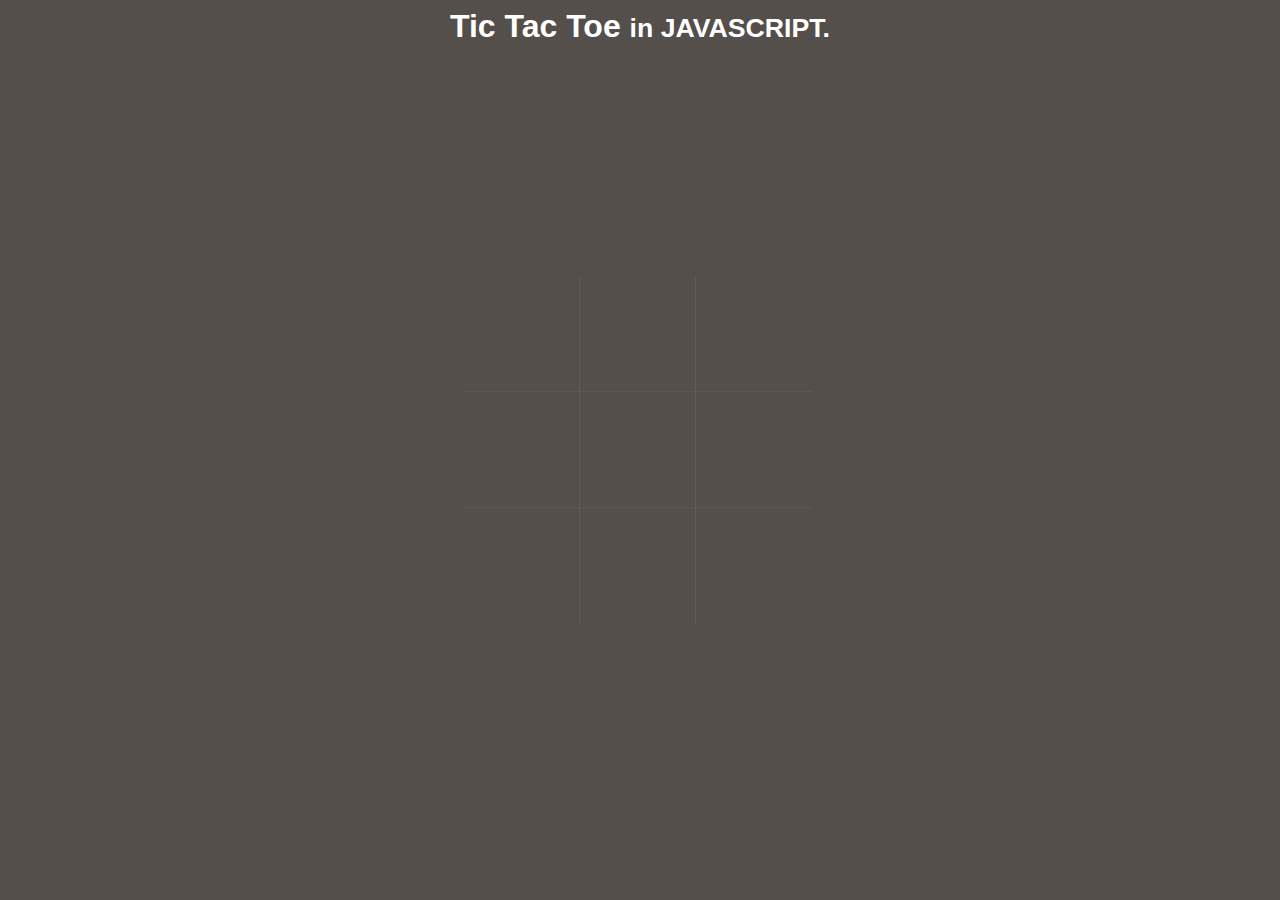
<file: index.html>
<html>
<head>
	<title>My Tic Tac Toe</title>
	<link rel="stylesheet" type="text/css" href="style.css?v0.02">
</head>
<body onload="onLoad();">
	<div id="msg" id="container">
		<h1>Tic Tac Toe <small>in JAVASCRIPT.</small></h1>
		<h2 id="message"></h2>
		<a href="#" id="start-over" onClick="startGame();">Start Over</a>
	</div>
	<div class="container">
	  <div class="board clearfix">
	    <div class="row">
	      <div class="square" onclick="nextMove(this);" id="s1"></div>
	      <div class="square" onclick="nextMove(this);" id="s2"></div>
	      <div class="square" onclick="nextMove(this);" id="s3"></div>
	    </div>
	    <div class="row">
	        
	      <div class="square" onclick="nextMove(this);" id="s4"></div>
	      <div class="square" onclick="nextMove(this);" id="s5"></div>
	      <div class="square" onclick="nextMove(this);" id="s6"></div>
	    </div>
	    <div class="row">
	      <div class="square" onclick="nextMove(this);" id="s7"></div>
	      <div class="square" onclick="nextMove(this);" id="s8"></div>
	      <div class="square" onclick="nextMove(this);" id="s9"></div>
	    </div>
	    <div id="modal-container">
	      <div class="modal choose-modal">
	        <h3>Choose Your Weapon</h3>
	        <div class="button-area">
	        	<span id="Xbutton" onclick="setTurn(this);" class="x-marker">X</span>
	        	<span id="Obutton" onclick="setTurn(this);" class="o-marker">O</span>
	        </div>
	      </div>
	      <div class="modal end-game-modal">
	        <h3></h3>
	        <p>Try harder next time!</p>
	        <div id="clickme" class="button-area"><span>Play Again</span>
	        </div>
	      </div>
	    </div>
	  </div>
	</div>
  <script type="text/javascript" src="script.js?0.01"></script>
</body>
</html>
</file>
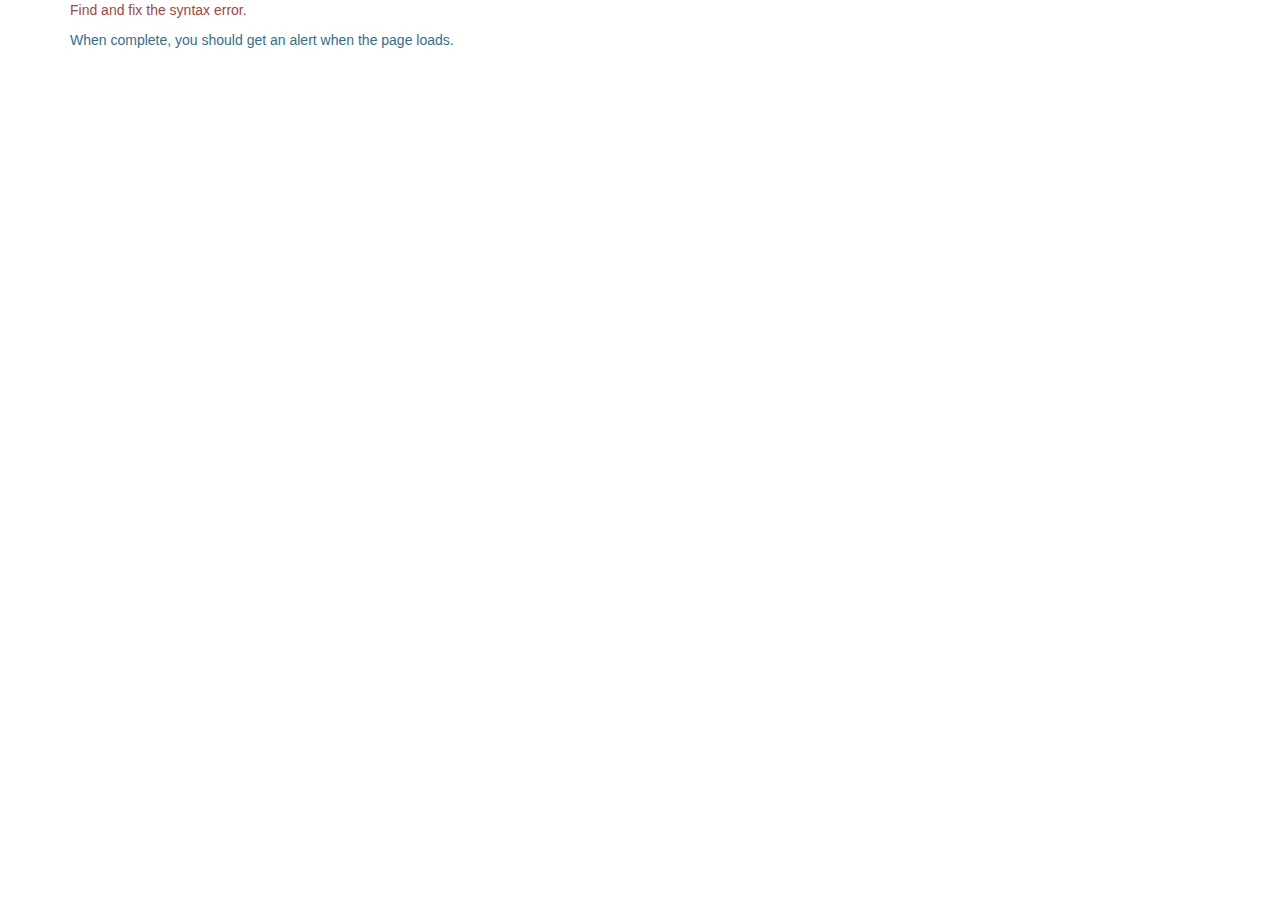
<file: exercise/1-0/index.html>
<html>
<head>
	<script type="text/javascript" src="script.js"></script> 
	<link rel="stylesheet" type="text/css" href="https://netdna.bootstrapcdn.com/bootstrap/3.0.0/css/bootstrap.min.css" />
</head>
<body onload="readyFunction();">
	<div class="container">
	    <div class="hero-unit">
	        <p class="text-danger">Find and fix the syntax error.</p>
	        <p class="text-info">When complete, you should get an alert when the page loads.</p>
	    </div>
	</div>
</body>
</html>
</file>
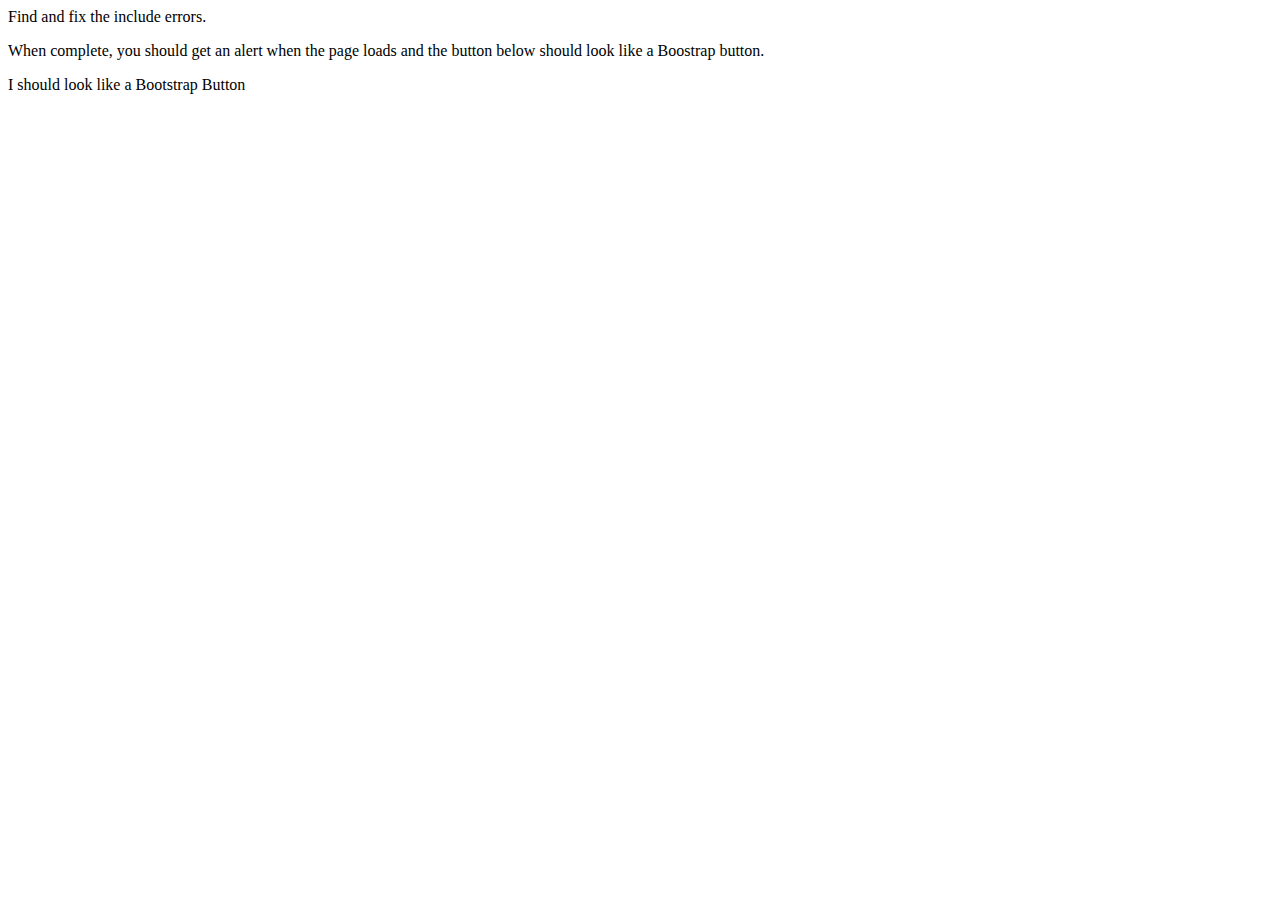
<file: exercise/1-1/index.html>
<html>
<head>
	<link type="text/css" href="http://netdna.bootstrapcdn.com/bootstrap/3.0.0/css/bootstrap.min.css" />
</head>
<body onload="readyFunction();">
	<div class="container">
	    <div class="hero-unit">
	        <p class="text-danger">Find and fix the include errors.</p>
	        <p class="text-info">When complete, you should get an alert when the page loads and the button below should look like a Boostrap button.</p>
	        <a class="btn btn-large btn-primary">I should look like a Bootstrap Button</a>
	    </div>
	</div>
</body>
<script type="text/javascript" src="script.js?0.01"></script>
</html>
</file>
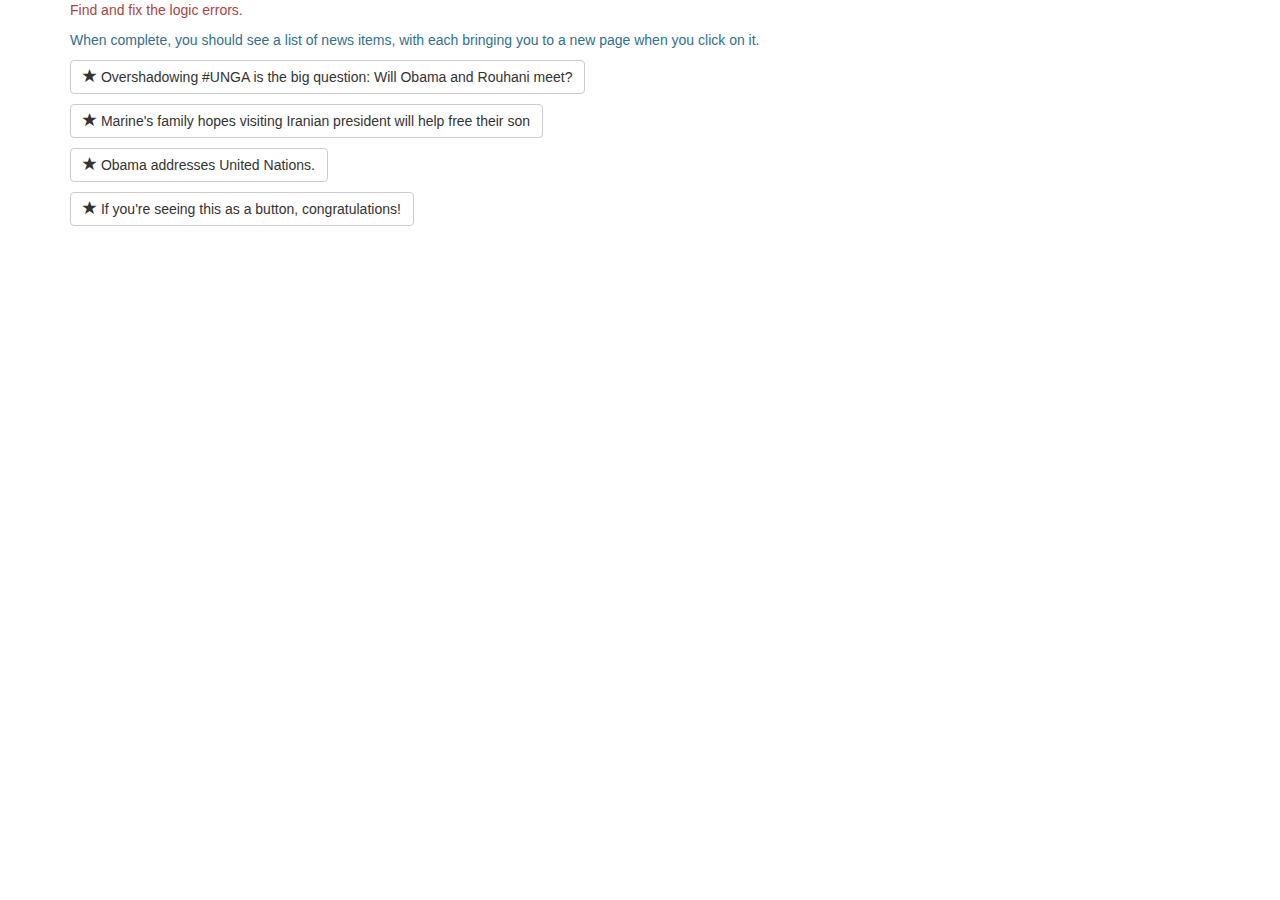
<file: exercise/2-0/index.html>
<html>
<head>
	<script type="text/javascript" src="script.js"></script>
	<link rel="stylesheet" type="text/css" href="https://netdna.bootstrapcdn.com/bootstrap/3.0.0/css/bootstrap.min.css" />
</head>
<body onload="readyFunction();">
	<div class="container">
	    <div class="hero-unit">
	        <p class="text-danger">Find and fix the logic errors.</p>
	        <p class="text-info">When complete, you should see a list of news items, with each bringing you to a new page when you click on it.</p>
	    </div>
	    <div id="news"></div>
	</div>
</body>
</html>
</file>
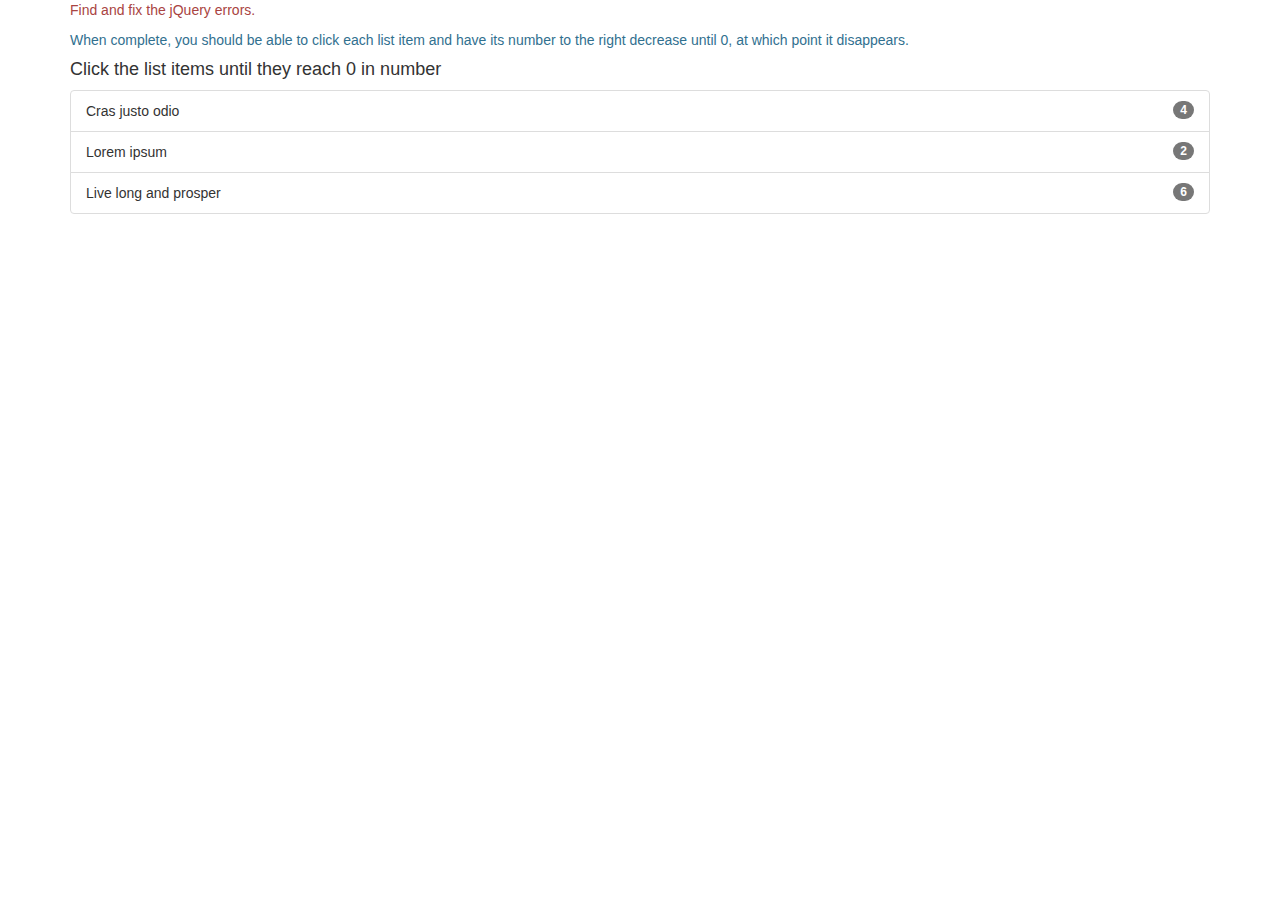
<file: exercise/3-0/index.html>
<html>
<head>
	<link rel="stylesheet" type="text/css" href="http://netdna.bootstrapcdn.com/bootstrap/3.0.0/css/bootstrap.min.css" />
</head>
<body onload="readyFunction();">
	<div class="container">
	    <div class="hero-unit">
	        <p class="text-danger">Find and fix the jQuery errors.</p>
	        <p class="text-info">When complete, you should be able to click each list item and have its number to the right decrease until 0, at which point it disappears.</p>
	    </div>
	    <div>
	    	<h4>Click the list items until they reach 0 in number</h4>
	    	<ul class="list-group">
			  <li class="list-group-item">
			    <span class="badge">4</span>
			    Cras justo odio
			  </li>
			  <li class="list-group-item">
			    <span class="badge">2</span>
			    Lorem ipsum
			  </li>
			  <li class="list-group-item">
			    <span class="badge">6</span>
			    Live long and prosper
			  </li>
			</ul>
	    </div>
	</div>
	<script type="text/javascript" src="script.js"></script>
</body>
</html>
</file>
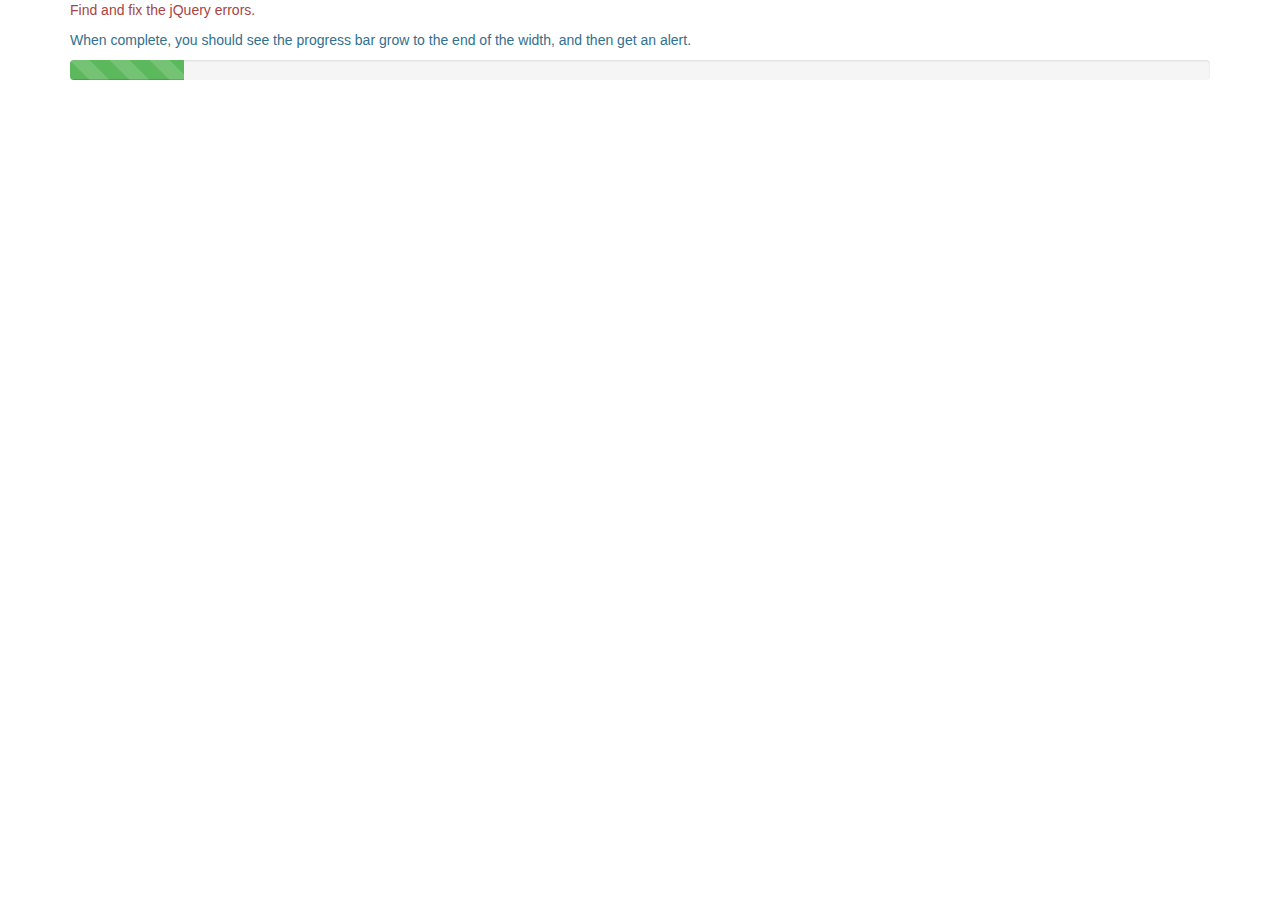
<file: exercise/3-1/index.html>
<html>
<head>
	<script type="text/javascript" src="script.js"></script>
	<link rel="stylesheet" type="text/css" href="http://netdna.bootstrapcdn.com/bootstrap/3.0.0/css/bootstrap.min.css" />
</head>
<body onload="readyFunction();">
	<div class="container">
	    <div class="hero-unit">
	        <p class="text-danger">Find and fix the jQuery errors.</p>
	        <p class="text-info">When complete, you should see the progress bar grow to the end of the width, and then get an alert.</p>
	    </div>
	    <div>
	    	<div class="progress progress-striped active">
			  <div id="myProgressBar" class="progress-bar progress-bar-success" role="progressbar"  aria-valuenow="10" aria-valuemin="0" aria-valuemax="100" style="width: 10%">
			    <span class="sr-only">40% Complete (success)</span>
			  </div>
			</div>
			<div id="theAlert" class="alert alert-success" style="display:none;">
			  <a href="#" class="alert-link">Congratulations, you completed this exercise.</a>
			</div>
	    </div>
	</div>
</body>
</html>
</file>
<file: style.css>
html {
  overflow: hidden;
}

body {
 background-color: #544f4a;
 font-family: 'Lato', sans-serif;
 color: white;
}

.container {
  position: absolute;
  left: 50%;
  top: 50%;
  transform: translate(-50%, -50%);
  text-align: center;
}
#msg{text-align: center;}

.clearfix:after {  
  content: "";
  display: table;
  clear: both;
}


p {
  font-weight: 400;
}

h3 {
  font-weight: 700;
  text-transform: uppercase;
  margin: 0 0 10px 0;
}

.board {
  position: relative;
  width: 22em;
  font-family: sans-serif;
  font-weight: 700;
  margin: 0 auto;
}

.row {
  float: left;
}

.row:first-child .square {
  border-top: 0;
}

.square {
  color: #605B56 ;
  border-color: #605B56;
  font-size: 6em;
  width: 1.2em;
  height: 1.2em;
  line-height: 1.2em;
  float: left;
  border-style: solid;
  border-width: 1px 1px 0 0;
  text-align: center;
  cursor: default;
}

.square:last-child {
  border-right: 0px;
}

.x-marker {
  color: #eeda76;
}

.o-marker {
  color: #39abd9;
}


#modal-container{
  position: absolute;
  left: 50%;
  top: 50%;
  transform: translate(-50%, -50%);
  width: 70%;
  display: none;
}

.modal {
  text-align: center;
  background-color: hsla(30, 12%, 23%, 0.95);
  color: white;
  font-size: 1em;
  height: 100%;
  padding: 30px;
}

.end-game-modal {
  display: none;
} 

.choose-modal span{
  line-height: 1.5em;
  width: 1.5em;
  height: 1.5em;
  font-size: 3em;
}

.end-game-modal span {
  color: #eeda76;
  text-transform: uppercase;
  line-height: 1.5em;
  font-size: 1.3em;
  padding: 0.2em 0.4em;
}

.button-area span,#start-over {
  display: inline-block;
  background-color: hsla(30, 10%, 20%, 0.95);
  margin: 0.2em 0.2em 0 0.2em;
}
#start-over{padding: 10px; display: none; color: white; text-decoration: none;}

.button-area span:hover {
  cursor: pointer;
  background-color: hsla(30, 10%, 30%, 0.95);
}












/* Large Devices, Wide Screens */
@media only screen and (max-width : 1200px) {body {background-color: #544f4a;}}
/* Medium Devices, Desktops */
@media only screen and (max-width : 992px) {body {background-color: #544f4a;}}
/* Small Devices, Tablets */
@media only screen and (max-width : 768px) {body {background-color: #544f4a;}}
/* Extra Small Devices, Phones */ 
@media only screen and (max-width : 480px) {body {background-color: #544f4a;}}
/* Custom, iPhone Retina */ 
@media only screen and (max-width : 320px) {body {background-color: #544f4a;}}
</file>
